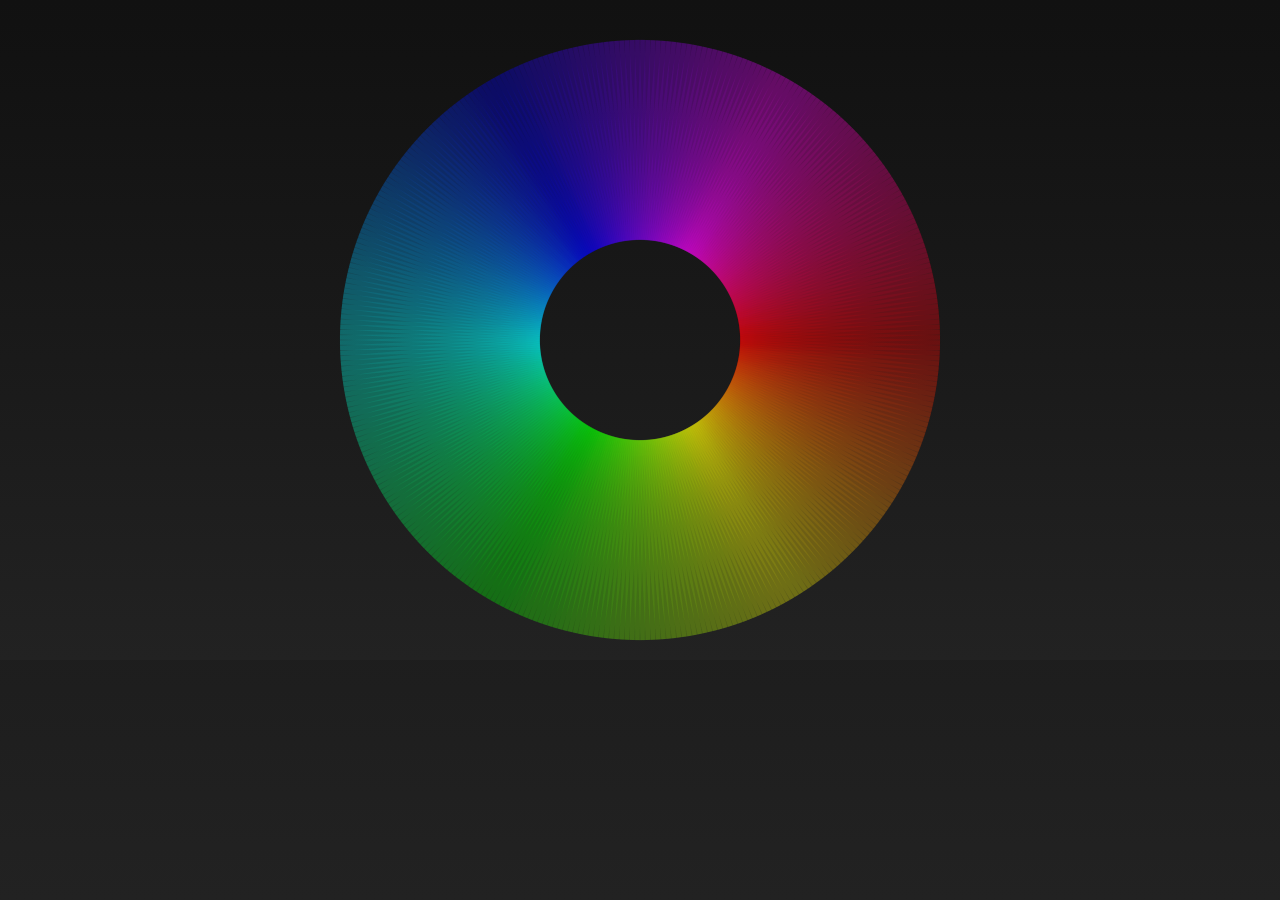
<file: dist/index.html>
<!DOCTYPE html>
<html lang="en" >
<head>
  <meta charset="UTF-8">
  <title>CodePen - JavaScript Generated Color Wheel</title>
  <link rel="stylesheet" href="./style.css">

</head>
<body>
<!-- partial:index.partial.html -->
<div id="colorwheel"></div>

<!-- 
This color wheel is made up of thousands of lines of HTML and CSS.
Instead of writing it out myself I wrote some simple JavaScript to do it for me.
-->
<!-- partial -->
  <script  src="./script.js"></script>

</body>
</html>
</file>
<file: dist/style.css>
html, body {
  margin: 0;
  padding: 0;
  min-height: 100%;
  background: linear-gradient(#111, #222);
  background: -webkit-linear-gradient(#111, #222);
  background: -moz-linear-gradient(#111, #222);
  background: -o-linear-gradient(#111, #222);
}

#colorwheel {
  margin: 20px auto;
  position: relative;
  width: 640px;
  height: 640px;
}

span {
  cursor: pointer;
  position: absolute;
  top: 310px;
  left: 420px;
  width: 200px;
  height: 20px;
  -ms-transform-origin: -100px 50%;
  -webkit-transform-origin: -100px 50%;
  -moz-transform-origin: -100px 50%;
  -o-transform-origin: -100px 50%;
  transform-origin: -100px 50%;
  opacity: 0.1;
}

span:hover, span:active {
  opacity: 1;
  border-top-right-radius: 100%;
  border-bottom-right-radius: 100%;
}
</file>
